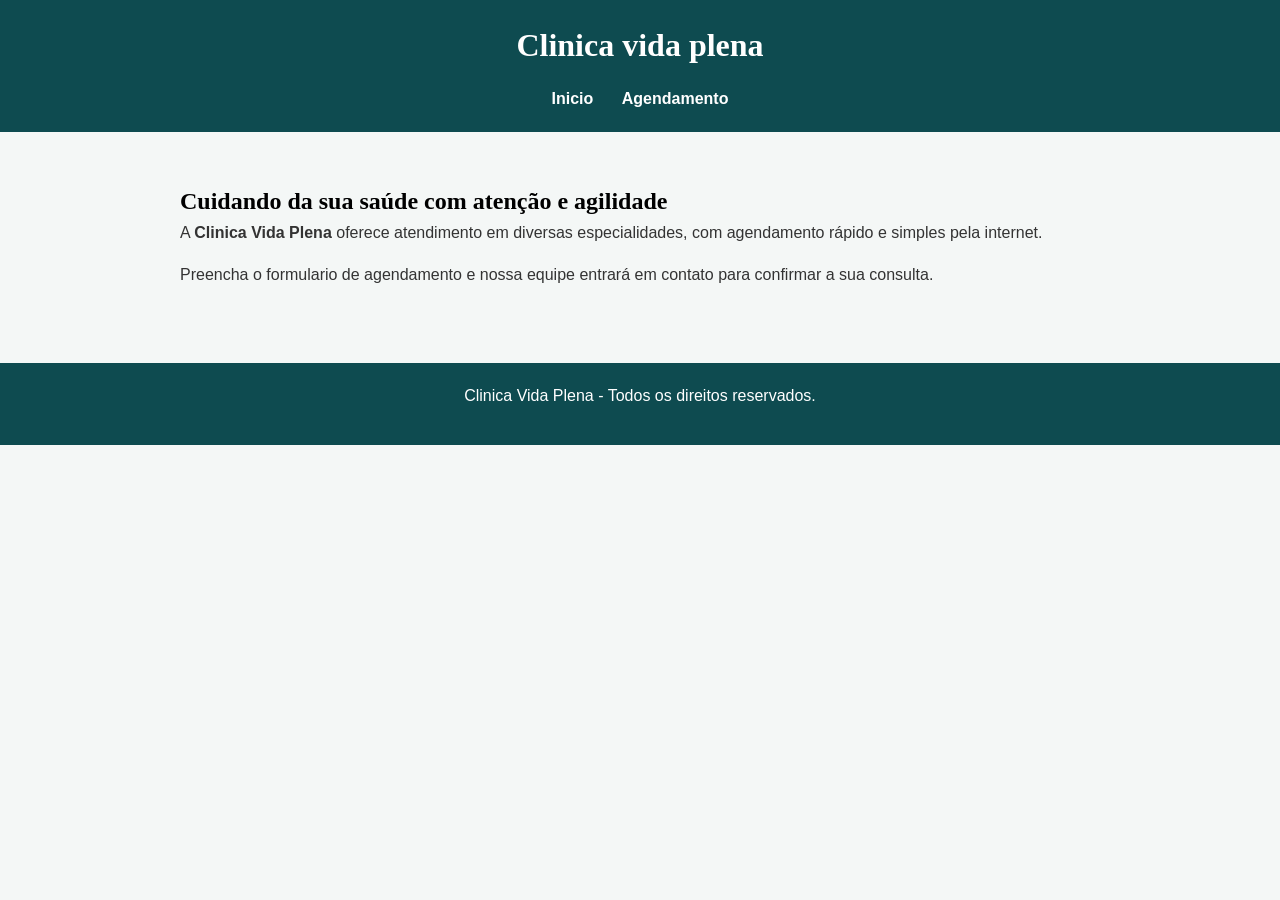
<file: index.html>
<!DOCTYPE html>
<html lang="pt-BR">

<head>
    <meta charset="UTF-8">
    <meta name="viewport" content="width=device-width, initial-scale=1.0">
    <title>Clinica vida plena</title>
    <link rel="stylesheet" href="style.css">
</head>

<body>
    <header>
        <h1>Clinica vida plena</h1>
        <nav>
            <a href="index.html">Inicio</a>
            <a href="agendamento.html">Agendamento</a>
        </nav>
    </header>
    <main>
        <h2> Cuidando da sua saúde com atenção e agilidade</h2>
        <p>
            A <strong> Clinica Vida Plena</strong> oferece atendimento em diversas especialidades, com agendamento
            rápido e simples pela internet.
        </p>
        <p>
            Preencha o formulario de agendamento e nossa equipe entrará em contato para confirmar a sua consulta.
        </p>
    </main>

    <footer>
        <p>
            Clinica Vida Plena - Todos os direitos reservados.
        </p>
    </footer>
</body>

</html>
</file>
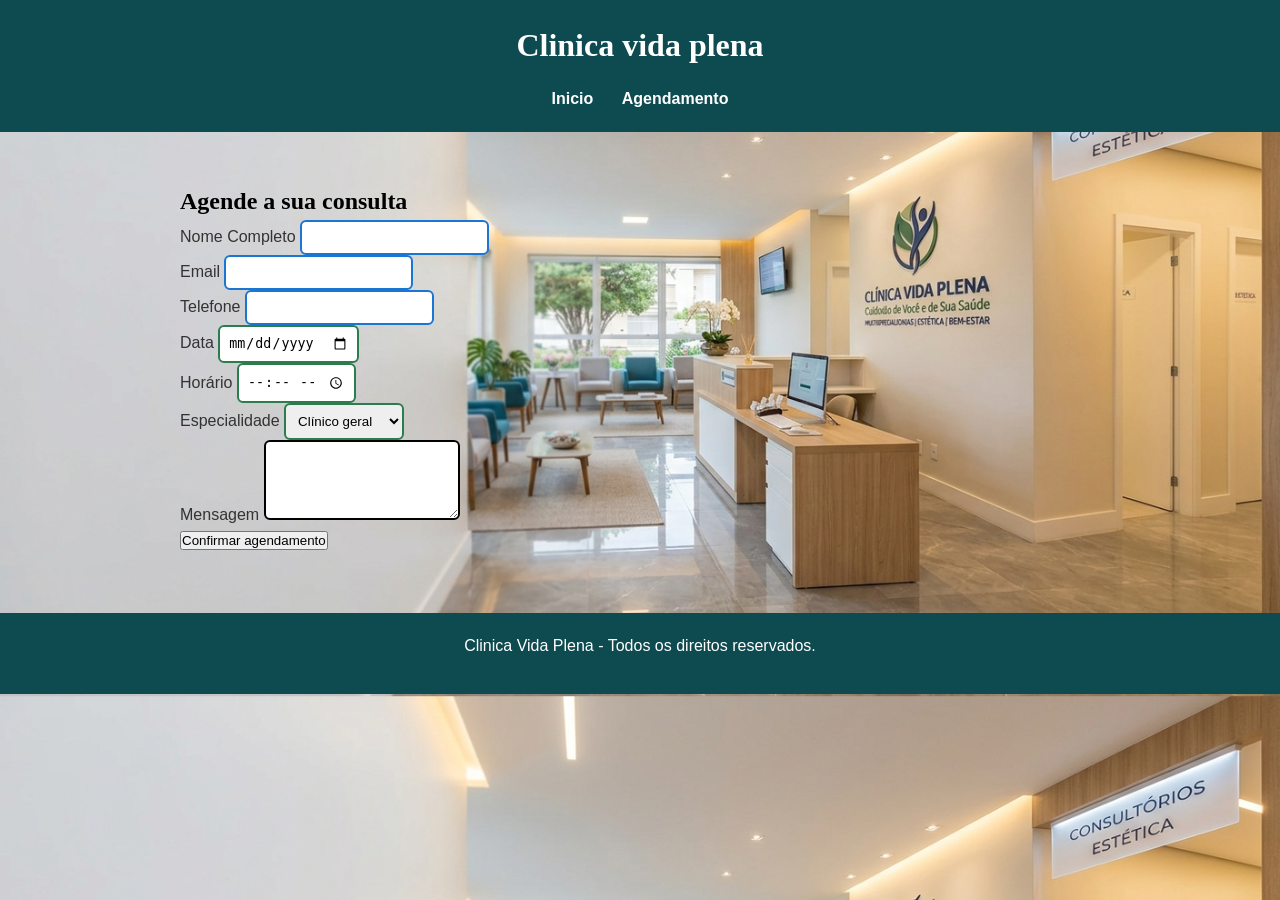
<file: agendamento.html>
<!DOCTYPE html>
<html lang="en">

<head>
    <meta charset="UTF-8">
    <meta name="viewport" content="width=device-width, initial-scale=1.0">
    <title>Agendamento - Clinica Vida Plena</title>
    <link rel="stylesheet" href="style.css">
</head>

<body class="pagina-agendamento">
    <header>
        <h1>Clinica vida plena</h1>
        <nav>
            <a href="index.html">Inicio</a>
            <a href="agendamento.html">Agendamento</a>
        </nav>
    </header>

    <main>
        <h2>Agende a sua consulta</h2>
        <form action="#" method="post">
            <label for="nome">Nome Completo</label>
            <input type="text" name="nome" id="nome" required>
            <br>
            <label for="email">Email</label>
            <input type="email" name="email" id="email">
            <br>
            <label for="telefone">Telefone</label>
            <input 
            type="tel" 
            name="telefone"
            id="telefone" 
            required
            inputmode="numeric"
            maxlength="15"
            pattern="(?:\(?[1-9]{2}\)?\s?)?(?:9\d{4}|\d{4})-?\d{4}"
            title="digite com DD> Ex: (17) 99549-5789 ou 175495789"
            >
            <br>
            <label for="data">Data</label>
            <input type="date" name="data" id="data" required>
            <br>
            <label for="hora">Horário</label>
            <input type="time" name="hora" id="hora" required>
            <br>
            <label for="especialidade">Especialidade</label>
            <select name="especialidade" id="especialidade" required>
                <option value="clinico-geral">Clínico geral</option>
                <option value="cardiologia">Cardiologia</option>
                <option value="dermatologia">Dermatologia</option>
                <option value="pediatria">Pediatria</option>
            </select>
            <br>
            <label for="mensagem">Mensagem</label>
            <textarea name="mensagem" id="mensagem" rows="4"></textarea>
            <br>
            <button type="submit">Confirmar agendamento</button>
        </form>
    </main>
    <footer>
        <p>
            Clinica Vida Plena - Todos os direitos reservados.
        </p>
    </footer>
</body>

</html>
</file>
<file: style.css>
/* reset universal */
* {
    margin: 0;
    padding: 0;
    box-sizing: border-box;
}

/* SELETORES DE TAG */
body {
    font-family: Arial, Helvetica, sans-serif;
    color: #333333;
    line-height: 1.6;
    background-color: #f4f7f6;
}

p {
    margin-bottom: 16px;
}

header {
    background-color: #0e4b50;
    color: #ffffff;
    padding: 20px;
    text-align: center;
}

header h1 {
    color: #ffffff;
    margin-bottom: 15px;
}

nav ul {
    list-style: none;
}

nav li {
    display: inline-block;
    margin: 0 18px;
}

nav a {
    color: #ffffff;
    text-decoration: none;
    font-weight: bold;
    padding: 6px 12px;
    border-radius: 4px;
}

main {
    max-width: 960px;
    margin: 30px auto;
    padding: 20px;
}

footer {
    background-color: #0e4b50;
    color: #ffffff;
    text-align: center;
    padding: 20px;
    margin-top: 40px;
}


/* CLASSES E ID */
.agendamento {
    background-color: #fafafa;
    border: 1px solid #ddd;
    border-radius: 8px;
    padding: 16px;
    margin-bottom: 16px;
    text-align: center;
}

.dados-paciente {
    background-color: #ddd;
    padding: 12px;
    border-radius: 8px;
    margin-bottom: 12px;
}

.consulta {
    padding: 12px;
    border-radius: 4px;
    font-weight: bold;
    text-align: center;
    margin-bottom: 12px;
}

.consulta-presencial {
    background-color: #e8f5e9;
    border-left: 4px solid #2b7d4d;
}

.consulta-especializada {
    background-color: #e3f2fd;
    border-left: 4px solid #1976d2;
}


#nome {
    border: 2px solid #1976d2;
    border-radius: 6px;
    padding: 8px;
}

#email {
    border: 2px solid #1976d2;
    border-radius: 6px;
    padding: 8px;
}

#telefone {
    border: 2px solid #1976d2;
    border-radius: 6px;
    padding: 8px;
}

#data {
    border: 2px solid #2b7d4d;
    border-radius: 6px;
    padding: 8px;
}

#hora {
    border: 2px solid #2b7d4d;
    border-radius: 6px;
    padding: 8px;
}

#especialidade {
    border: 2px solid #2b7d4d;
    border-radius: 6px;
    padding: 8px;
}

#mensagem {
    border: 2px solid #000000;
    border-radius: 6px;
    padding: 8px;
}

body.pagina-agendamento {
    background-image: url('clinica_vida_plena.jpg');
    background-size: cover;
    background-position: center;
}


/* SELETOR COMPARTILHADO */
h1, h2, h3 {
    font-family: Georgia, 'Times New Roman', Times, serif;
    color: #000000;
}
</file>
